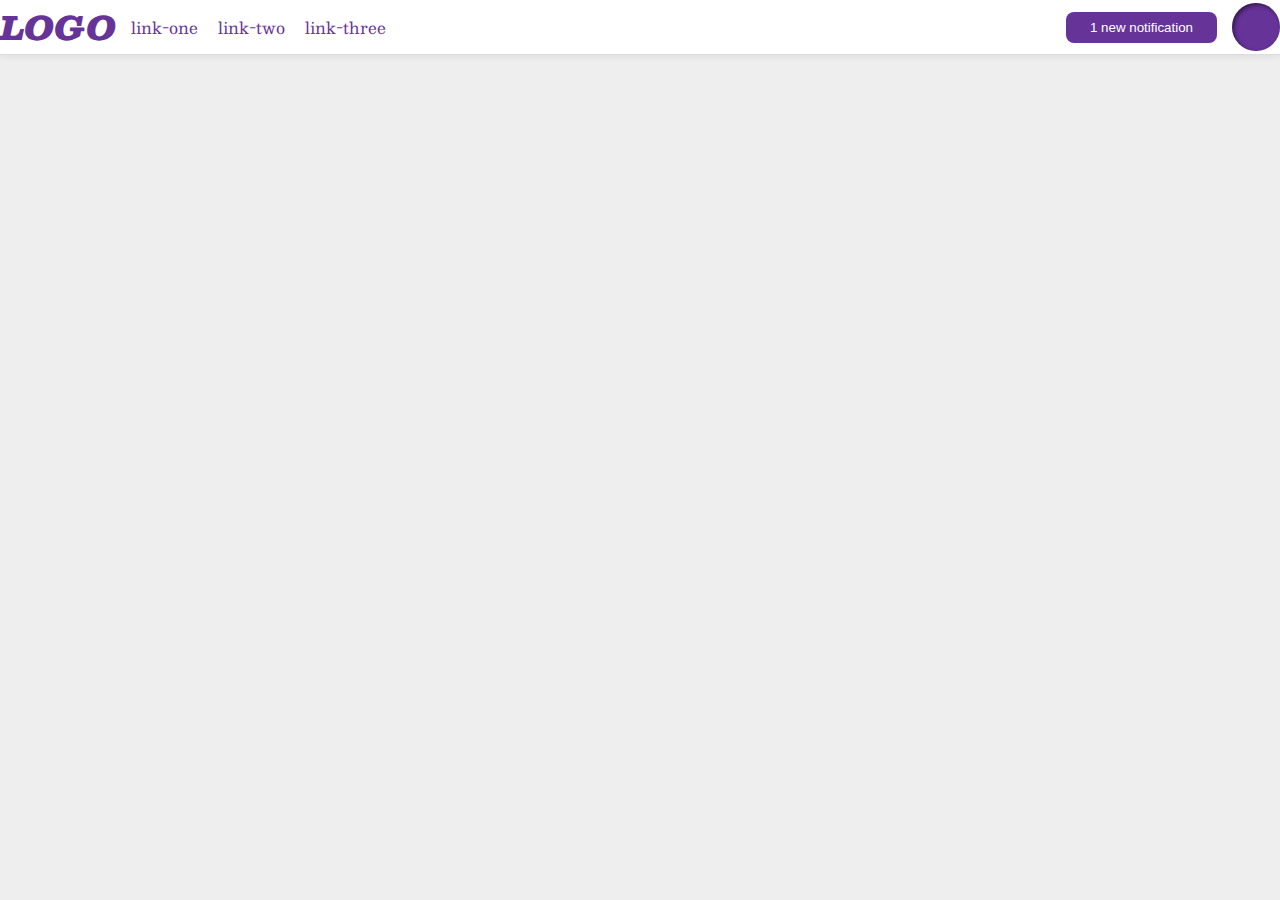
<file: foundations/flex/03-flex-header-2/index.html>
<!DOCTYPE html>
<html lang="en">
  <head>
    <meta charset="UTF-8">
    <meta http-equiv="X-UA-Compatible" content="IE=edge">
    <meta name="viewport" content="width=device-width, initial-scale=1.0">
    <title>Flex Header 2</title>
    <link rel="stylesheet" href="style.css">
  </head>
  <body>
    <div class="header">
      <div class="left">
        <div class="logo">
        LOGO
      </div>
      <ul class="links">
        <li><a href="https://google.com">link-one</a></li>
        <li><a href="https://google.com">link-two</a></li>
        <li><a href="https://google.com">link-three</a></li>
      </ul>
      </div>
      <div class="right">
        <button class="notifications">
        1 new notification
        </button>
        <div class="profile-image"></div>
      </div>
    </div>
  </body>
</html>
</file>
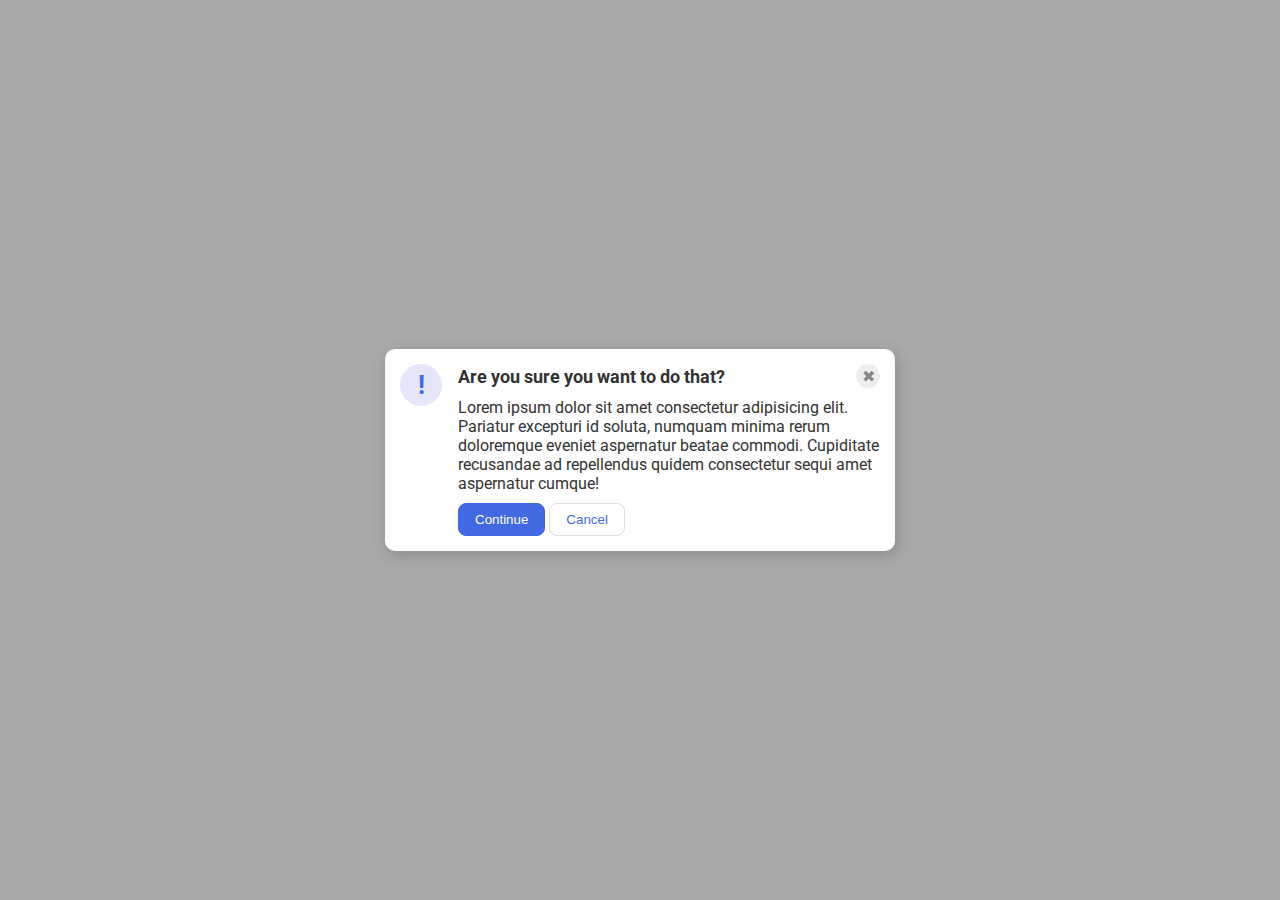
<file: foundations/flex/05-flex-modal/index.html>
<!DOCTYPE html>
<html lang="en">
  <head>
    <meta charset="UTF-8">
    <meta http-equiv="X-UA-Compatible" content="IE=edge">
    <meta name="viewport" content="width=device-width, initial-scale=1.0">
    <link rel="stylesheet" href="style.css">
    <title>Modal</title>
  </head>
  <body>
    <div class="modal">
      <div class="icon">!</div>
      <div class="content__wrapper">
          <div class="header">Are you sure you want to do that?
            <button class="close-button">✖</button>
          </div>

        <div class="text">Lorem ipsum dolor sit amet consectetur adipisicing elit. Pariatur excepturi id soluta, numquam minima rerum doloremque eveniet aspernatur beatae commodi. Cupiditate recusandae ad repellendus quidem consectetur sequi amet aspernatur cumque!</div>
        <button class="continue">Continue</button>
        <button class="cancel">Cancel</button>
      </div>
    </div>
  </body>
</html>
</file>
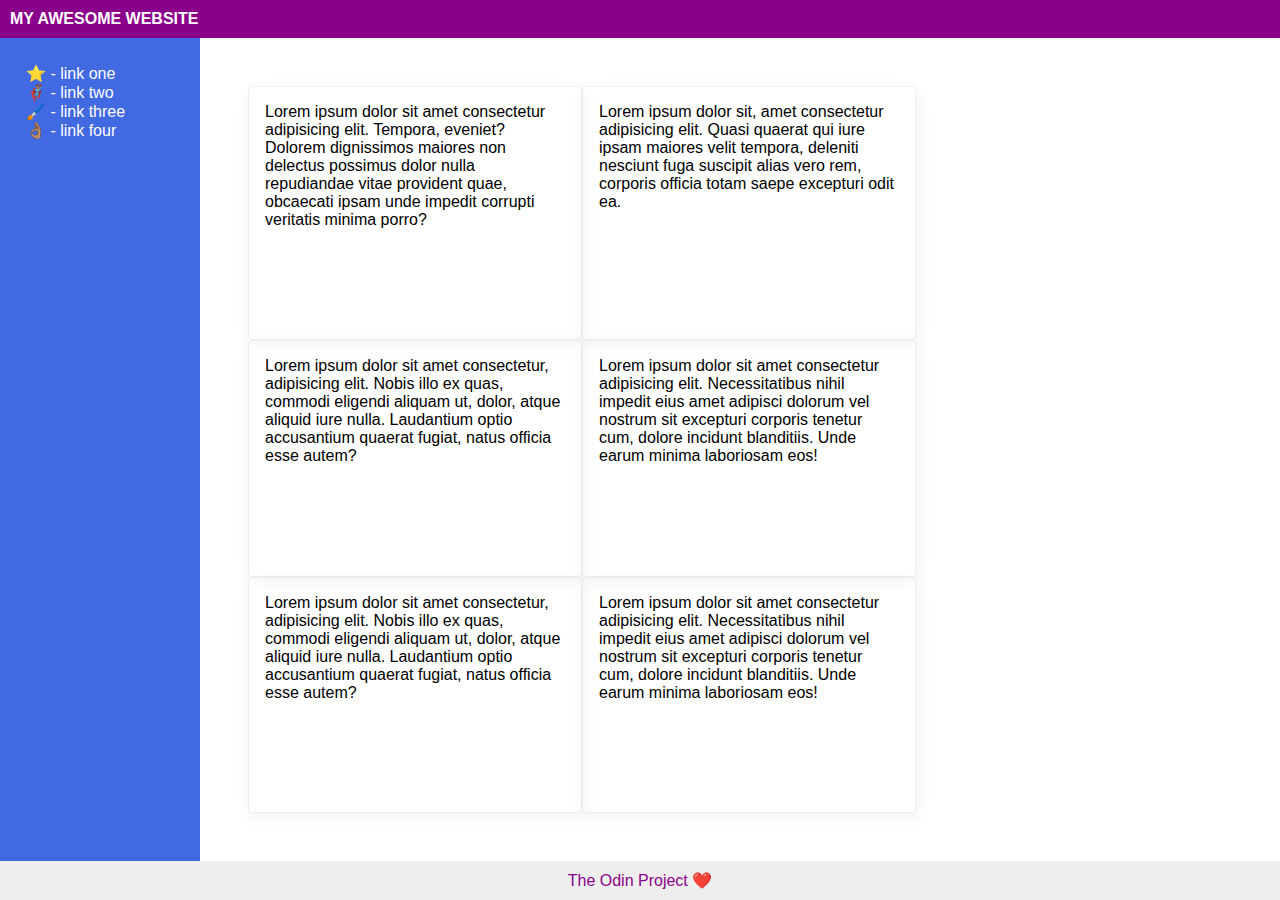
<file: foundations/flex/07-flex-layout-2/index.html>
<!DOCTYPE html>
<html lang="en">
  <head>
    <meta charset="UTF-8">
    <meta http-equiv="X-UA-Compatible" content="IE=edge">
    <meta name="viewport" content="width=device-width, initial-scale=1.0">
    <title>The Holy Grail</title>
    <link rel="stylesheet" href="style.css">
  </head>
  <body>
    <div class="header">
      MY AWESOME WEBSITE
    </div>
    
    <div class="main__container">
      <div class="sidebar">
        <ul>
          <li><a href="#">⭐ - link one</a></li>
          <li><a href="#">🦸🏽‍♂️ - link two</a></li>
          <li><a href="#">🖌️ - link three</a></li>
          <li><a href="#">👌🏽 - link four</a></li>
        </ul>
      </div>

      <div class="card__container">
        <div class="card">Lorem ipsum dolor sit amet consectetur adipisicing elit. Tempora, eveniet? Dolorem dignissimos maiores non delectus possimus dolor nulla repudiandae vitae provident quae, obcaecati ipsam unde impedit corrupti veritatis minima porro?</div>
        <div class="card">Lorem ipsum dolor sit, amet consectetur adipisicing elit. Quasi quaerat qui iure ipsam maiores velit tempora, deleniti nesciunt fuga suscipit alias vero rem, corporis officia totam saepe excepturi odit ea.</div>
        <div class="card">Lorem ipsum dolor sit amet consectetur, adipisicing elit. Nobis illo ex quas, commodi eligendi aliquam ut, dolor, atque aliquid iure nulla. Laudantium optio accusantium quaerat fugiat, natus officia esse autem?</div>
        <div class="card">Lorem ipsum dolor sit amet consectetur adipisicing elit. Necessitatibus nihil impedit eius amet adipisci dolorum vel nostrum sit excepturi corporis tenetur cum, dolore incidunt blanditiis. Unde earum minima laboriosam eos!</div>
        <div class="card">Lorem ipsum dolor sit amet consectetur, adipisicing elit. Nobis illo ex quas, commodi eligendi aliquam ut, dolor, atque aliquid iure nulla. Laudantium optio accusantium quaerat fugiat, natus officia esse autem?</div>
        <div class="card">Lorem ipsum dolor sit amet consectetur adipisicing elit. Necessitatibus nihil impedit eius amet adipisci dolorum vel nostrum sit excepturi corporis tenetur cum, dolore incidunt blanditiis. Unde earum minima laboriosam eos!</div>
      </div>
    </div>
    
      <div class="footer">
        The Odin Project ❤️
      </div>
  </body>
</html>
</file>
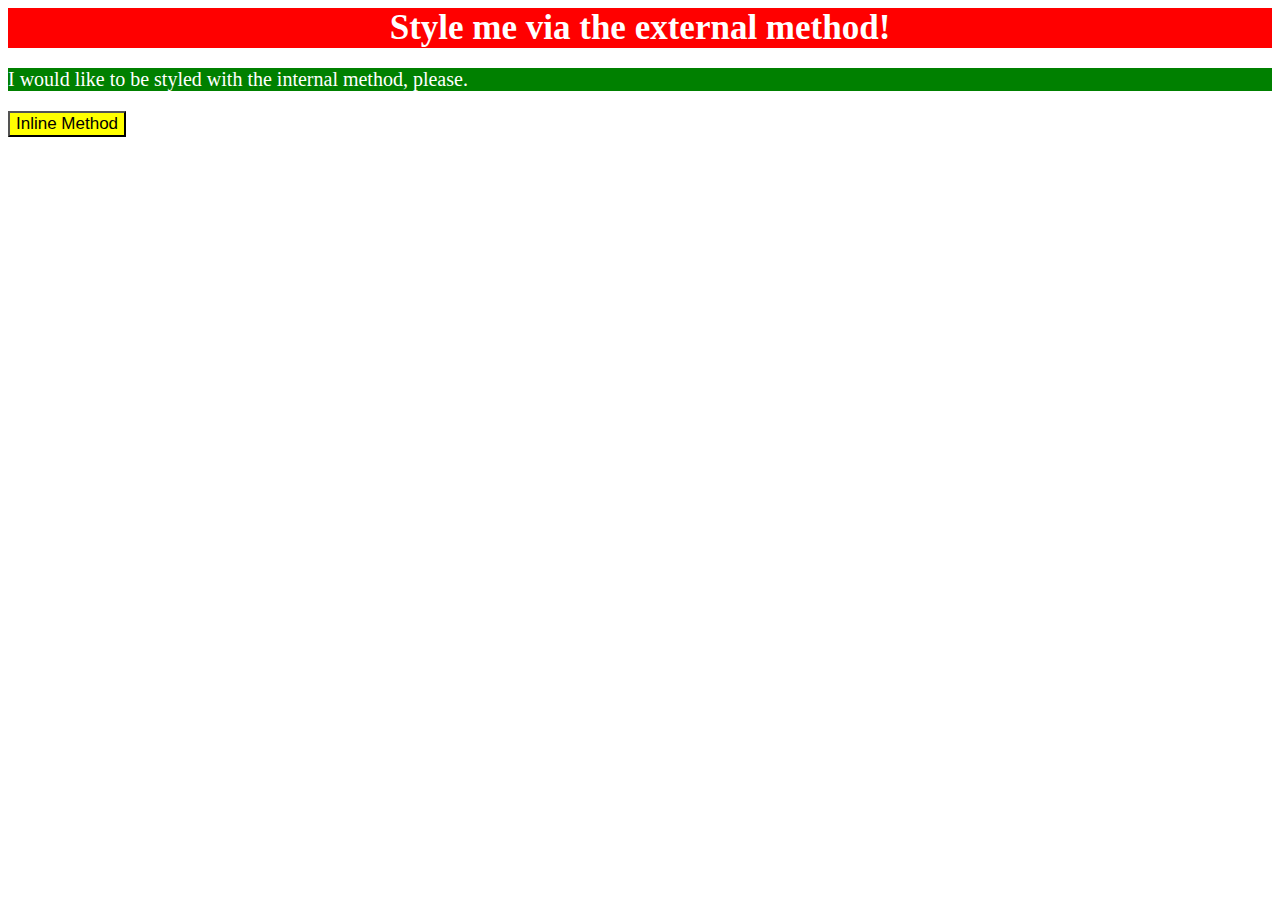
<file: foundations/intro-to-css/01-css-methods/index.html>
<!DOCTYPE html>
<html lang="en">
  <head>
    <meta charset="UTF-8">
    <meta http-equiv="X-UA-Compatible" content="IE=edge">
    <meta name="viewport" content="width=device-width, initial-scale=1.0">
    <link rel="stylesheet" href="style.css">
    <style>
      p {
        background-color: green;
        font-size: 20px;
        color: white;
      }
    </style>
    <title>Methods for Adding CSS</title>
  </head>
  <body>
    <div>Style me via the external method!</div>
    <p>I would like to be styled with the internal method, please.</p>
    <button style="background-color: yellow; font-size: 17px;">Inline Method</button>
  </body>
</html>
</file>
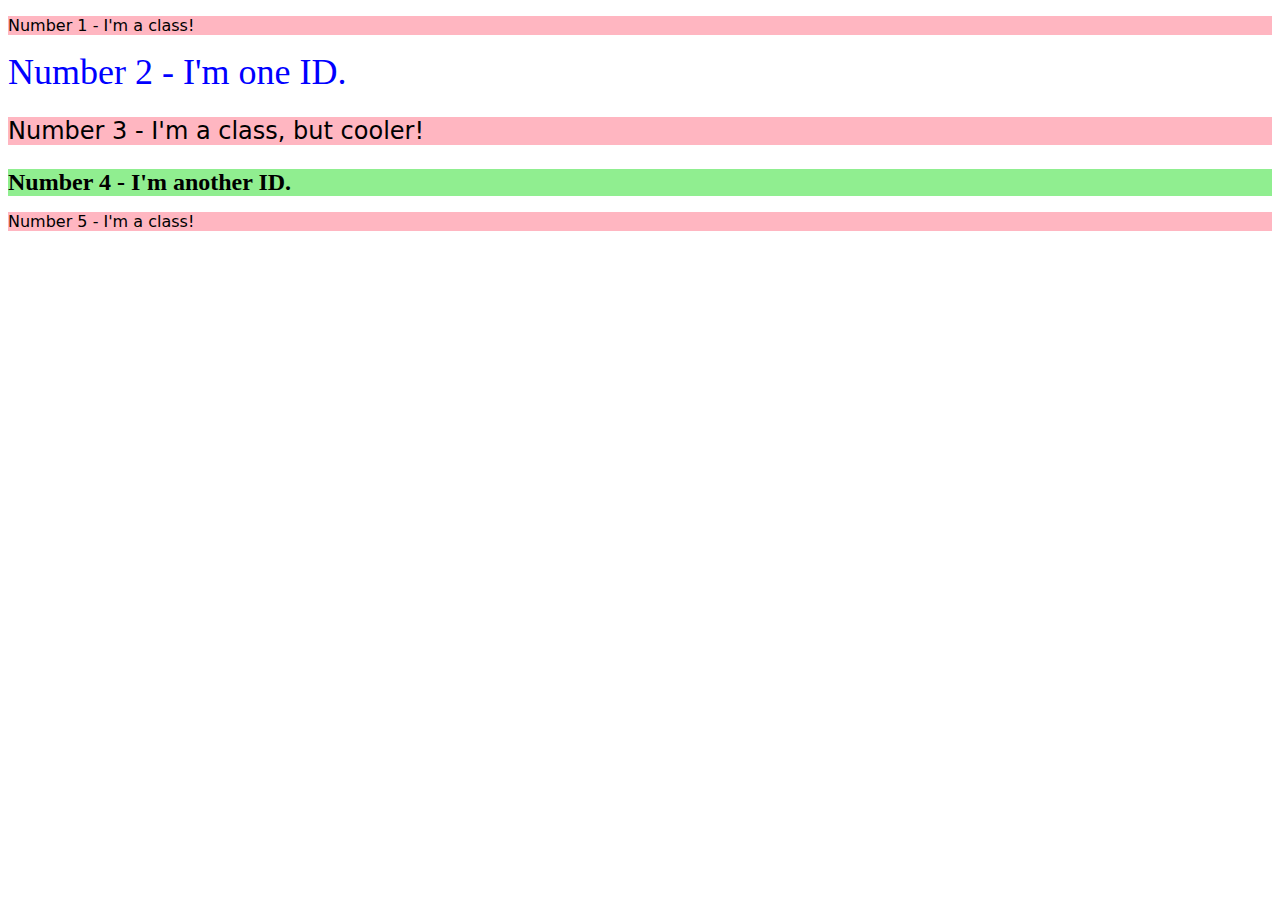
<file: foundations/intro-to-css/02-class-id-selectors/index.html>
<!DOCTYPE html>
<html lang="en">
  <head>
    <meta charset="UTF-8">
    <meta http-equiv="X-UA-Compatible" content="IE=edge">
    <meta name="viewport" content="width=device-width, initial-scale=1.0">
    <title>Class and ID Selectors</title>
    <link rel="stylesheet" href="style.css">
  </head>
  <body>
    <p class="odd-numbered">Number 1 - I'm a class!</p>
    <div id="num-2">Number 2 - I'm one ID.</div>
    <p class="odd-numbered big-font">Number 3 - I'm a class, but cooler!</p>
    <div id="num-4">Number 4 - I'm another ID.</div>
    <p class="odd-numbered">Number 5 - I'm a class!</p>
  </body>
</html>
</file>
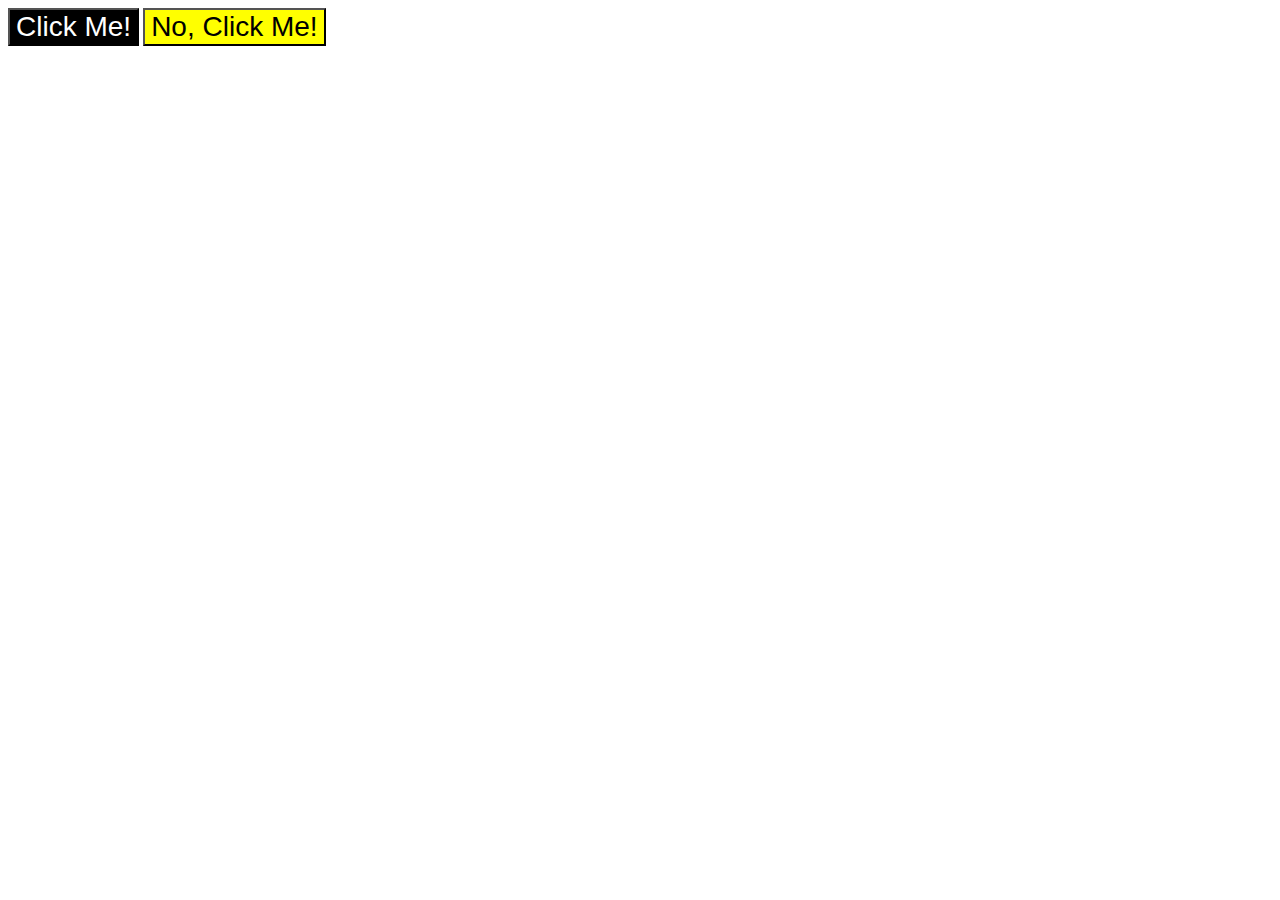
<file: foundations/intro-to-css/03-grouping-selectors/index.html>
<!DOCTYPE html>
<html lang="en">
  <head>
    <meta charset="UTF-8">
    <meta http-equiv="X-UA-Compatible" content="IE=edge">
    <meta name="viewport" content="width=device-width, initial-scale=1.0">
    <title>Grouping Selectors</title>
    <link rel="stylesheet" href="style.css">
  </head>
  <body>
    <button class="first-btn">Click Me!</button>
    <button class="second-btn">No, Click Me!</button>
  </body>
</html>
</file>
<file: foundations/flex/03-flex-header-2/style.css>
/* this is some magical font-importing.  
you'll learn about it later. */
@import url('https://fonts.googleapis.com/css2?family=Besley:ital,wght@0,400;1,900&display=swap');

body {
  margin: 0;
  background: #eee;
  font-family: Besley, serif;
}

.header {
  display: flex;
  justify-content: space-between;
  background: white;
  border-bottom: 1px solid #ddd;
  box-shadow: 0 0 8px rgba(0,0,0,.1);
}

.left {
  display: flex;
  gap: 15px;
  align-items: center;
}

.left ul {
  display: flex;
  margin: 0;
  padding: 0;
  gap: 20px;
}

.right {
  display: flex;
  align-items: center;
  gap: 15px;
}

.profile-image {
  background: rebeccapurple;
  box-shadow: inset 2px 2px 4px rgba(0,0,0,.5);
  border-radius: 50%;
  width: 48px;
  height: 48px;
}

.logo {
  color: rebeccapurple;
  font-size: 32px;
  font-weight: 900;
  font-style: italic;
}

button {
  border: none;
  border-radius: 8px;
  background: rebeccapurple;
  color: white;
  padding: 8px 24px;
}

a {
  /* this removes the line under our links */
  text-decoration: none;
  color: rebeccapurple;
}

ul {
  list-style-type: none;
}
</file>
<file: foundations/flex/05-flex-modal/style.css>
@import url('https://fonts.googleapis.com/css2?family=Roboto:wght@400;700&display=swap');

html, body {
  height: 100%;
}

body {
  font-family: Roboto, sans-serif;
  margin: 0;
  background: #aaa;
  color: #333;
  /* I'll give you this one for free lol */
  display: flex;
  align-items: center;
  justify-content: center;
}

.modal {
  background: white;
  width: 480px;
  border-radius: 10px;
  box-shadow: 2px 4px 16px rgba(0,0,0,.2);
}

.icon {
  color: royalblue;
  font-size: 26px;
  font-weight: 700;
  background: lavender;
  width: 42px;
  height: 42px;
  border-radius: 50%;
  display: flex;
  align-items: center;
  justify-content: center;
}

.close-button {
  background: #eee;
  border-radius: 50%;
  color: #888;
  font-weight: 400;
  font-size: 16px;
  height: 24px;
  width: 24px;
  display: flex;
  align-items: center;
  justify-content: center;
  border: 1px solid #eee;
  padding: 0;
}

button {
  cursor: pointer;
  padding: 8px 16px;
  border-radius: 8px;
}

button.continue {
  background: royalblue;
  border: 1px solid royalblue;
  color: white;
}

button.cancel {
  background: white;
  border: 1px solid #ddd;
  color: royalblue;
}

/* Solution */

.modal {
  display: flex;
  gap: 16px;
  padding: 15px;
}

.icon {
  flex-shrink: 0;
}

.header {
  display: flex;
  align-items: center;
  justify-content: space-between;
  font-weight: bold;
  font-size: 18px;
  margin-bottom: 10px;
}

.text {
  margin-bottom: 10px;
}
</file>
<file: foundations/flex/07-flex-layout-2/style.css>
body {
  font-family: -apple-system, BlinkMacSystemFont, 'Segoe UI', Roboto, Oxygen, Ubuntu, Cantarell, 'Open Sans', 'Helvetica Neue', sans-serif;
  margin: 0;
  min-height: 100vh;
}

.header {
  padding: 10px;
  background: darkmagenta;
  color: white;
}

.footer {
  padding: 10px;
  background: #eee;
  color: darkmagenta;
}

.sidebar {
  width: 200px;
  background: royalblue;
  box-sizing: border-box;
}

.card {
  border: 1px solid #eee;
  box-shadow: 2px 4px 16px rgba(0,0,0,.06);
  border-radius: 4px;
}


/* Solution */
body {
  display: flex;
  flex-direction: column;
}

.header {
  font-weight: 900;
}

.main__container {
  display: flex;
  flex: 1;
}

.sidebar {
  flex-shrink: 0;
  padding: 16px;
}


.sidebar ul {
  list-style: none;
  margin: 0;
  padding: 10px;
}

.card__container {
  display: flex;
  flex-wrap: wrap;
  padding: 48px;
}

.card {
  padding: 16px;
  max-width: 300px;
}

.sidebar ul a {
  text-decoration: none;
  color: white;
}

.footer {
  text-align: center;
}
</file>
<file: foundations/intro-to-css/01-css-methods/style.css>
div {
    background-color: red;
    color: white;
    text-align: center;
    font-size: 35px;
    font-weight: 700;
}
</file>
<file: foundations/intro-to-css/02-class-id-selectors/style.css>
/* Add CSS Styling */
.odd-numbered {
    font-family: Verdana, "Dejavu Sans", sans-serif;
    background-color: lightpink;
}

.odd-numbered.big-font {
    font-size: 24px;
}

#num-2 {
    font-size: 36px;
    color: rgb(0, 0, 255);
}

#num-4 {
    background-color: lightgreen;
    font-size: 24px;
    font-weight: 700;
}
</file>
<file: foundations/intro-to-css/03-grouping-selectors/style.css>
/* Add CSS Styling */
.first-btn,
.second-btn {
    font-family: Helvetica, 'Times New Roman', sans-serif;
    font-size: 28px;
}

.first-btn {
    background-color: hsl(0, 0%, 0%);
    color: hsl(0, 0%, 100%);
}

.second-btn {
    background-color: hsl(60, 100%, 50%);
}
</file>
